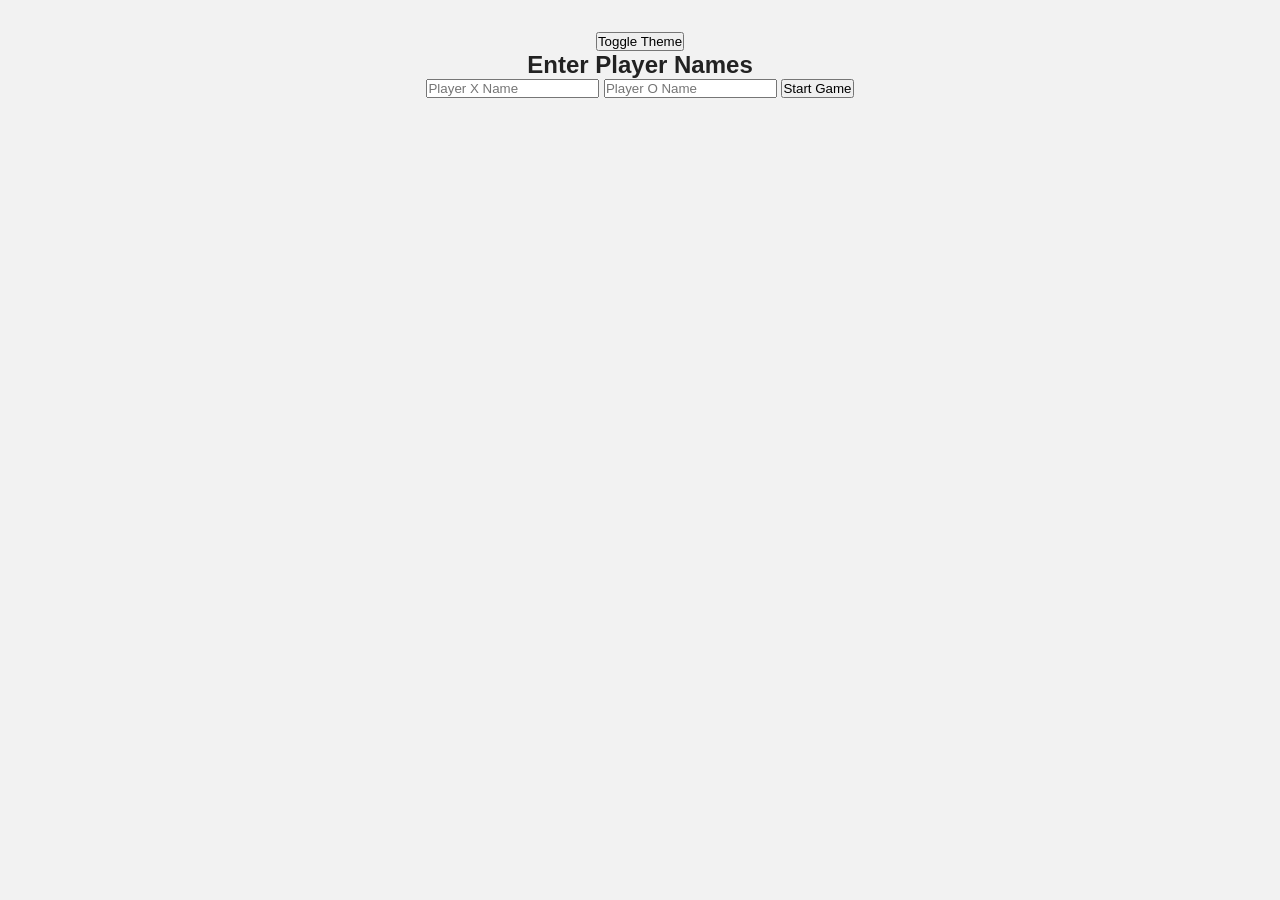
<file: index.html>
<!DOCTYPE html>
<html lang="en">
<head>
  <meta charset="UTF-8" />
  <meta name="viewport" content="width=device-width, initial-scale=1.0"/>
  <title>Tic Tac Toe</title>
  <link rel="stylesheet" href="style.css" />
</head>
<body>
  <div class="top-bar">
    <button id="mode-toggle">Toggle Theme</button>
  </div>

  <div id="player-setup" class="setup">
    <h2>Enter Player Names</h2>
    <input type="text" id="playerX" placeholder="Player X Name" required />
    <input type="text" id="playerO" placeholder="Player O Name" required />
    <button id="start-game">Start Game</button>
  </div>

  <main id="main-game" class="hide">
    <h1>Tic Tac Toe</h1>
    <p id="turn">Turn: X</p>
    <div class="scoreboard">
      <span id="scoreX">X: 0</span>
      <span id="scoreO">O: 0</span>
      <span id="draws">Draws: 0</span>
    </div>
    <div class="game">
      <button class="box"></button>
      <button class="box"></button>
      <button class="box"></button>
      <button class="box"></button>
      <button class="box"></button>
      <button class="box"></button>
      <button class="box"></button>
      <button class="box"></button>
      <button class="box"></button>
    </div>
    <div class="controls">
      <button id="reset-btn">Reset Board</button>
      <button id="new-btn">New Game</button>
    </div>
    <p id="msg" class="hide"></p>
  </main>

  <script src="app.js"></script>
</body>
</html>
</file>
<file: style.css>
* {
  margin: 0;
  padding: 0;
  box-sizing: border-box;
  font-family: 'Segoe UI', Tahoma, Geneva, Verdana, sans-serif;
}

body {
  background-color: #f2f2f2;
  color: #222;
  text-align: center;
  transition: background-color 0.4s ease, color 0.4s ease;
  min-height: 100vh;
  display: flex;
  flex-direction: column;
  align-items: center;
  padding: 2rem;
}

.dark-mode {
  background-color: #121212;
  color: #eee;
}

h1 {
  font-weight: 700;
  margin-bottom: 1rem;
  text-decoration: underline;
}

.container {
  margin-top: 3rem;
  display: flex;
  justify-content: center;
  align-items: center;
}

.game {
  display: flex;
  flex-wrap: wrap;
  gap: 1rem;
  width: 320px;
  height: 320px;
  justify-content: center;
  align-items: center;
}

.box {
  width: 90px;
  height: 90px;
  font-size: 2.5rem;
  background: #e0e0e0; /* Soft light gray */
  border: 2px solid #888;
  border-radius: 0.5rem;
  cursor: pointer;
  transition: background-color 0.3s ease, transform 0.3s ease;
  color: #222;
  display: flex;
  justify-content: center;
  align-items: center;
  user-select: none;
}

.box:disabled {
  cursor: default;
  opacity: 0.7;
}

.box:hover:not(:disabled) {
  background-color: #bdbdbd;
  transform: scale(1.05);
}

.dark-mode .box {
  background: #333; /* Dark gray */
  border: 2px solid #555;
  color: #eee;
}

.dark-mode .box:hover:not(:disabled) {
  background-color: #555;
}

.box.win {
  background-color: #4caf50 !important; /* Green for win */
  color: white !important;
  animation: blink 0.6s ease-in-out infinite alternate;
}

#reset-btn,
#new-btn {
  margin-top: 1.5rem;
  background-color: blueviolet;
  padding: 0.75rem 2rem;
  font-size: 1.2rem;
  color: white;
  border-radius: 1rem;
  border: none;
  cursor: pointer;
  transition: background-color 0.3s ease;
  user-select: none;
}

#reset-btn:hover,
#new-btn:hover {
  background-color: #9b59b6;
}

.msg-container {
  margin-top: 2rem;
  display: flex;
  flex-direction: column;
  justify-content: center;
  align-items: center;
  gap: 1rem;
  min-height: 60px;
  font-weight: 600;
  font-size: 1.5rem;
}

.hide {
  display: none;
}

@keyframes blink {
  0% {
    box-shadow: 0 0 8px #4caf50;
  }
  100% {
    box-shadow: 0 0 20px #81c784;
  }
}
</file>
